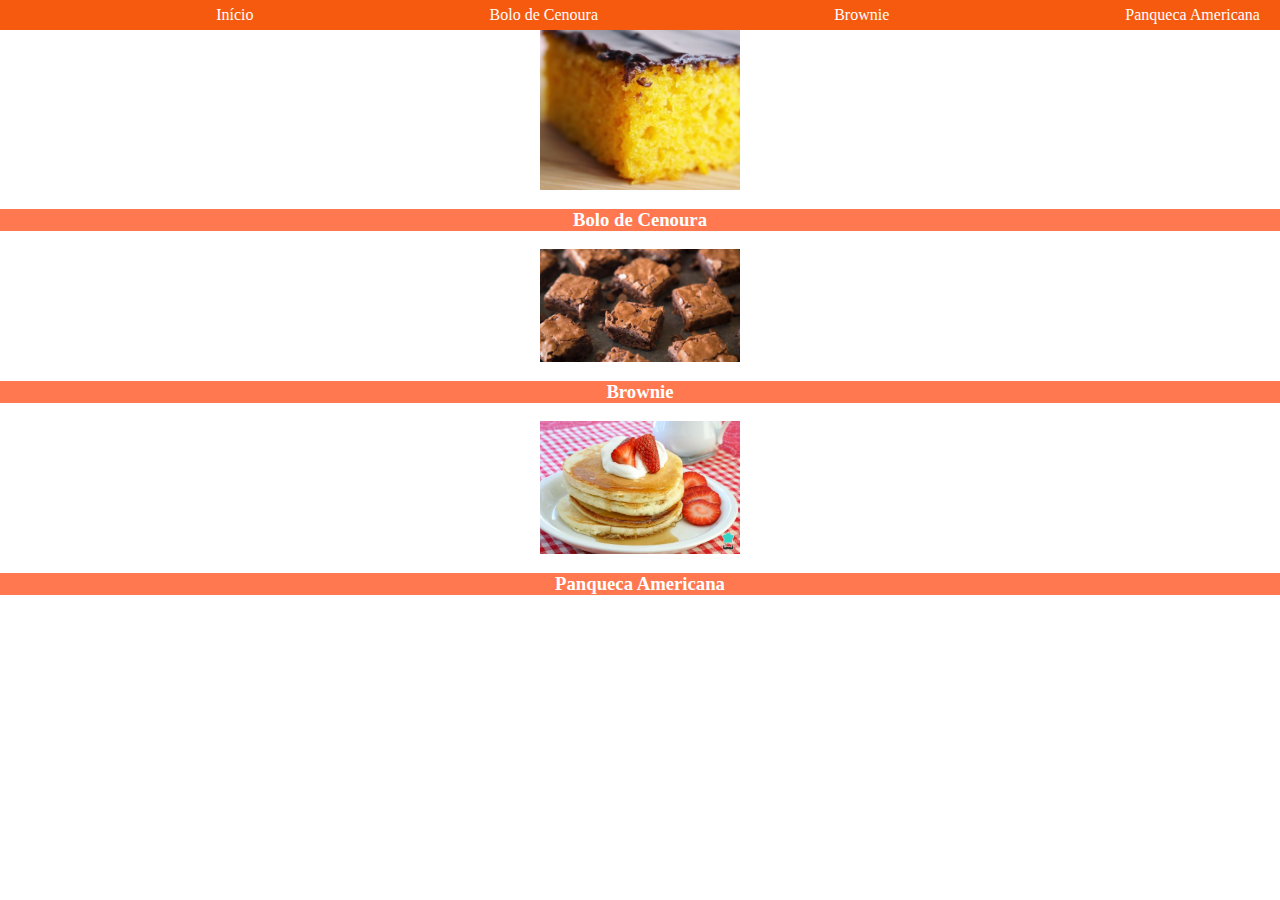
<file: index.html>
<!DOCTYPE html>
<html lang="en">
  <head>
    <meta charset="UTF-8" />
    <meta http-equiv="X-UA-Compatible" content="IE=edge" />
    <meta name="viewport" content="width=device-width, initial-scale=1.0" />
    <title>Receitas</title>
    <link rel="stylesheet" href="index.css" />
  </head>
  <body>
    <div class="app-bar">
      <a class="links">Início</a>
      <a href="./Bolo de Cenoura/bolo-de-cenoura.html" class="links">Bolo de Cenoura</a>
      <a href="./Brownie/brownie.html" class="links">Brownie</a>
      <a href="./Panqueca/panqueca-americana.html" class="links">Panqueca Americana</a>
    </div>

    <div class="laranja">
      <p>
        <img
          src="./Bolo de Cenoura/Bolo-de-cenoura.jpg"
          alt="Bolo de Cenoura"
        />
      </p>
      <a href="./Bolo de Cenoura/bolo-de-cenoura.html">
        <h3>Bolo de Cenoura</h3>
      </a>
    </div>

    <div class="chocolate">
      <p>
        <img src="./Brownie/brownie.jpg" alt="Brownie" />
      </p>
      <a href="./Brownie/brownie.html">
        <h3>Brownie</h3>
      </a>
    </div>

    <div class="mel">
      <p>
        <img src="./Panqueca/panqueca-americana.jpg" alt="Panqueca" />
      </p>
      <a href="./Panqueca/panqueca-americana.html">
        <h3>Panqueca Americana</h3>
      </a>
    </div>
  </body>
</html>
</file>
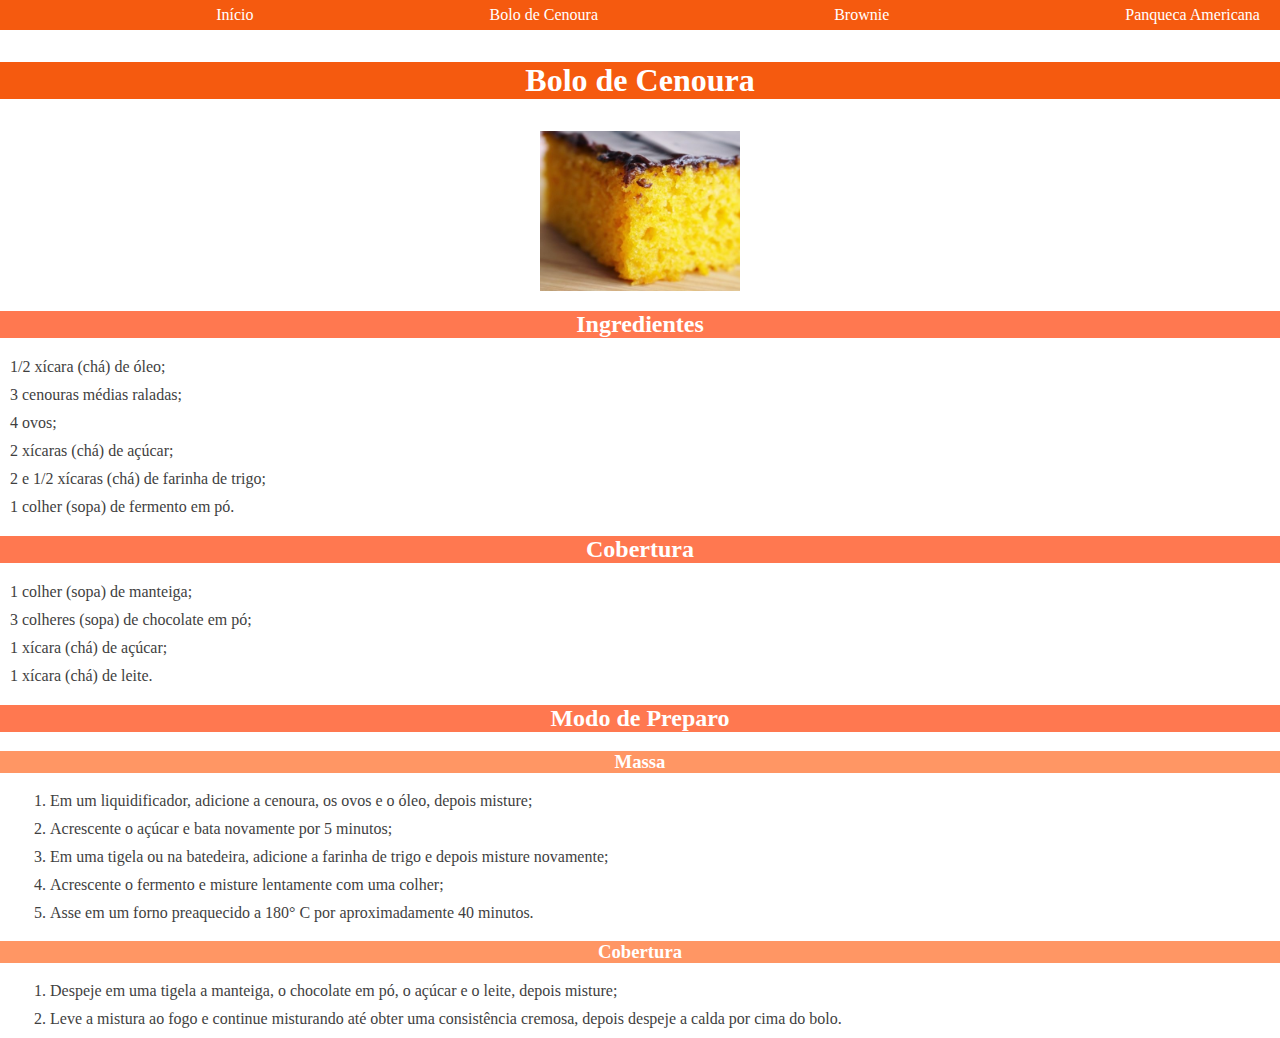
<file: Bolo de Cenoura/bolo-de-cenoura.html>
<!DOCTYPE html>
<html lang="en">
  <head>
    <meta charset="UTF-8" />
    <meta http-equiv="X-UA-Compatible" content="IE=edge" />
    <meta name="viewport" content="width=device-width, initial-scale=1.0" />
    <title>Receitas</title>
    <link rel="stylesheet" href="bolo.css" />
  </head>
  <body>
    <div class="app-bar">
      <a href="../index.html" class="links">Início</a>
      <a href="./bolo-de-cenoura.html" class="links">Bolo de Cenoura</a>
      <a href="../Brownie/brownie.html" class="links">Brownie</a>
      <a href="../Panqueca/panqueca-americana.html" class="links">Panqueca Americana</a>
    </div>

    <h1>Bolo de Cenoura</h1>
    
    <div class="laranja">
      <p>
        <img
          class="img"
          src="Bolo-de-cenoura.jpg"
          alt="Bolo de Cenoura com Chocolate"
        />
      </p>
    </div>

    <h2>Ingredientes</h2>

    <li>1/2 xícara (chá) de óleo;</li>
    <li>3 cenouras médias raladas;</li>
    <li>4 ovos;</li>
    <li>2 xícaras (chá) de açúcar;</li>
    <li>2 e 1/2 xícaras (chá) de farinha de trigo;</li>
    <li>1 colher (sopa) de fermento em pó.</li>

    <h2>Cobertura</h2>
    <li>1 colher (sopa) de manteiga;</li>
    <li>3 colheres (sopa) de chocolate em pó;</li>
    <li>1 xícara (chá) de açúcar;</li>
    <li>1 xícara (chá) de leite.</li>

    <h2>Modo de Preparo</h2>
    <h3>Massa</h3>
    <ol>
      <li>
        Em um liquidificador, adicione a cenoura, os ovos e o óleo, depois
        misture;
      </li>
      <li>Acrescente o açúcar e bata novamente por 5 minutos;</li>
      <li>
        Em uma tigela ou na batedeira, adicione a farinha de trigo e depois
        misture novamente;
      </li>
      <li>Acrescente o fermento e misture lentamente com uma colher;</li>
      <li>
        Asse em um forno preaquecido a 180° C por aproximadamente 40 minutos.
      </li>
    </ol>

    <h3>Cobertura</h3>
    <ol>
      <li>
        Despeje em uma tigela a manteiga, o chocolate em pó, o açúcar e o leite,
        depois misture;
      </li>
      <li>
        Leve a mistura ao fogo e continue misturando até obter uma consistência
        cremosa, depois despeje a calda por cima do bolo.
      </li>
    </ol>
  </body>
</html>
</file>
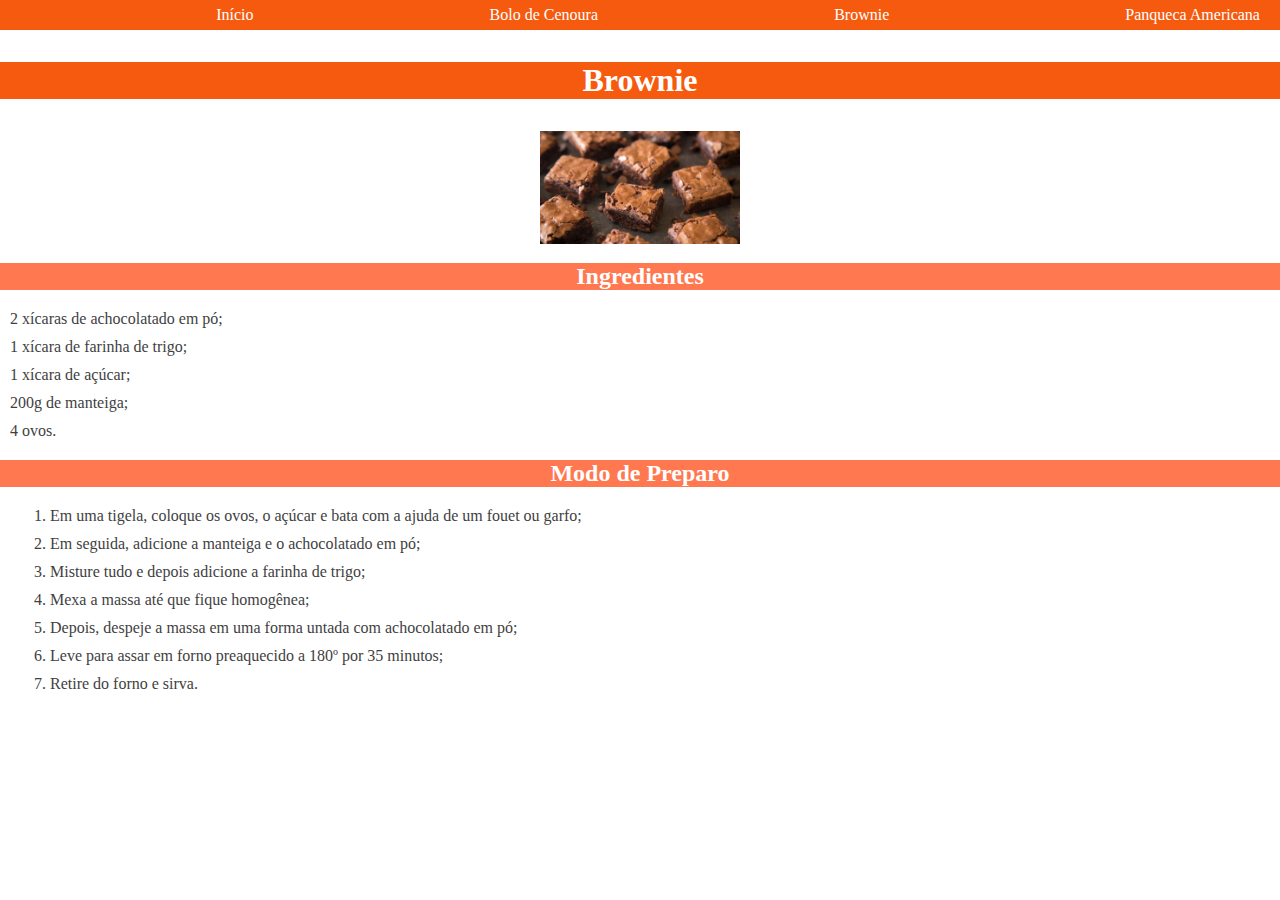
<file: Brownie/brownie.html>
<!DOCTYPE html>
<html lang="en">
  <head>
    <meta charset="UTF-8" />
    <meta http-equiv="X-UA-Compatible" content="IE=edge" />
    <meta name="viewport" content="width=device-width, initial-scale=1.0" />
    <title>Receitas</title>
    <link rel="stylesheet" href="brownie.css" />
  </head>
  <body>
    <div class="app-bar">
      <a href="../index.html" class="links">Início</a>
      <a href="../Bolo de Cenoura/bolo-de-cenoura.html" class="links">Bolo de Cenoura</a>
      <a href="./brownie.html" class="links">Brownie</a>
      <a href="../Panqueca/panqueca-americana.html" class="links">Panqueca Americana</a>
    </div>

    <h1>Brownie</h1>
    
    <div class="chocolate">
      <p>
        <img class="img" src="brownie.jpg" alt="Brownie" />
      </p>
    </div>

    <h2>Ingredientes</h2>
    <li>2 xícaras de achocolatado em pó;</li>
    <li>1 xícara de farinha de trigo;</li>
    <li>1 xícara de açúcar;</li>
    <li>200g de manteiga;</li>
    <li>4 ovos.</li>

    <h2>Modo de Preparo</h2>
    <ol>
      <li>
        Em uma tigela, coloque os ovos, o açúcar e bata com a ajuda de um fouet
        ou garfo;
      </li>
      <li>Em seguida, adicione a manteiga e o achocolatado em pó;</li>
      <li>Misture tudo e depois adicione a farinha de trigo;</li>
      <li>Mexa a massa até que fique homogênea;</li>
      <li>
        Depois, despeje a massa em uma forma untada com achocolatado em pó;
      </li>
      <li>Leve para assar em forno preaquecido a 180º por 35 minutos;</li>
      <li>Retire do forno e sirva.</li>
    </ol>
  </body>
</html>
</file>
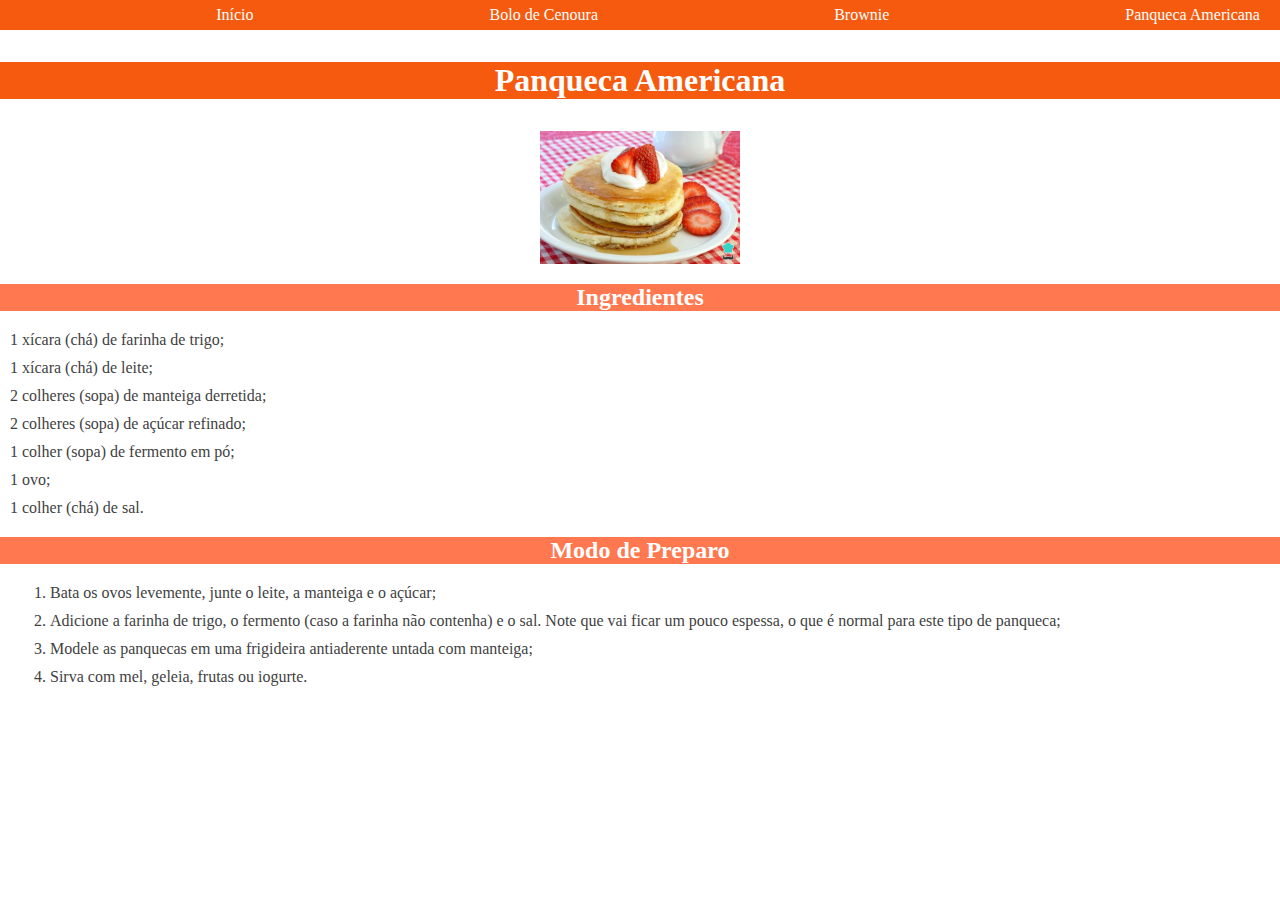
<file: Panqueca/panqueca-americana.html>
<!DOCTYPE html>
<html lang="en">
  <head>
    <meta charset="UTF-8" />
    <meta http-equiv="X-UA-Compatible" content="IE=edge" />
    <meta name="viewport" content="width=device-width, initial-scale=1.0" />
    <title>Receitas</title>
    <link rel="stylesheet" href="panqueca-americana.css" />
  </head>
  <body>
    <div class="app-bar">
        <a href="../index.html" class="links">Início</a>
        <a href="../Bolo de Cenoura/bolo-de-cenoura.html" class="links">Bolo de Cenoura</a>
        <a href="../Brownie/brownie.html" class="links">Brownie</a>
        <a href="./panqueca-americana.html" class="links">Panqueca Americana</a>
    </div>

    <h1>Panqueca Americana</h1>

    <div class="mel">
      <p>
        <img
          class="img"
          src="panqueca-americana.jpg"
          alt="Panqueca Americana"
        />
      </p>
    </div>

    <h2>Ingredientes</h2>
    <li>1 xícara (chá) de farinha de trigo;</li>
    <li>1 xícara (chá) de leite;</li>
    <li>2 colheres (sopa) de manteiga derretida;</li>
    <li>2 colheres (sopa) de açúcar refinado;</li>
    <li>1 colher (sopa) de fermento em pó;</li>
    <li>1 ovo;</li>
    <li>1 colher (chá) de sal.</li>

    <h2>Modo de Preparo</h2>
    <ol>
      <li>Bata os ovos levemente, junte o leite, a manteiga e o açúcar;</li>
      <li>
        Adicione a farinha de trigo, o fermento (caso a farinha não contenha) e
        o sal. Note que vai ficar um pouco espessa, o que é normal para este
        tipo de panqueca;
      </li>
      <li>
        Modele as panquecas em uma frigideira antiaderente untada com manteiga;
      </li>
      <li>Sirva com mel, geleia, frutas ou iogurte.</li>
    </ol>
  </body>
</html>
</file>
<file: index.css>
div {
    margin: 0;
    padding: 0;
    background-color: #eee;
}

.laranja {
    background-color: white;
}

.chocolate {
    background-color: white;
}

.mel {
    background-color: white;
}

p {
    margin: 0;
    background-color: white;
}

a {
    text-decoration: none;
}

body {
    margin: 0;
}
.app-bar {
    background: rgb(245, 90, 15);
    text-align: center;
    height: 30px;
    display: flex;
    align-items: center;
}

.links {
    color: white;
    font-family: Comic Sans MS, Comic Sans, cursive;
    text-align: center;
    margin: 1em auto;
    background: rgb(245, 90, 15);
    margin-right: 20px;
}

h3 {
    color: white;
    font-family: Comic Sans MS, Comic Sans, cursive;
    text-align: center;
    margin: 1em auto;
    background-size: 50%, 50%;
    background: rgb(300, 120, 80);
}

img {
    max-width: 200px;
    max-height: 200px;
    display: block;
    margin-left: auto;
    margin-right: auto;
}
</file>
<file: Bolo de Cenoura/bolo.css>
div {
    margin: 0;
    padding: 0;
    background: #eee;
}

p {
    margin: 0;
    background-color: white;
}

a {
    text-decoration: none;
}

body {
    margin: 0;
}
.app-bar {
    background: rgb(245, 90, 15);
    text-align: center;
    height: 30px;
    display: flex;
    align-items: center;
}

.links {
    color: white;
    font-family: Comic Sans MS, Comic Sans, cursive;
    text-align: center;
    margin: 1em auto;
    background: rgb(245, 90, 15);
    margin-right: 20px;
}

h1 {
    color: white;
    font-family: Comic Sans MS, Comic Sans, cursive;
    text-align: center;
    margin: 1em auto;
    background: rgb(245, 90, 15);
}

h2 {  
    background: rgb(300, 120, 80);
    color: white;
    font-family: Comic Sans MS, Comic Sans, cursive;
    text-align: center;
}

li {
    color: #3f3f3f;
    font-family: Comic Sans MS, Comic Sans, cursive;
    margin: 10px;
}

ol {
    color: #3f3f3f;
    font-family: Comic Sans MS, Comic Sans, cursive;
    margin: 0px;
}

h3 {
    background: rgb(350, 150, 100);
    color: white;
    font-family: Comic Sans MS, Comic Sans, cursive;
    text-align: center;
}

img {
    max-width: 200px;
    max-height: 200px;
    display: block;
    margin-left: auto;
    margin-right: auto;
}
</file>
<file: Brownie/brownie.css>
div {
    margin: 0;
    padding: 0;
    background: #eee;
}

p {
    margin: 0;
    background-color: white;
}

a {
    text-decoration: none;
}

body {
    margin: 0;
}
.app-bar {
    background: rgb(245, 90, 15);
    text-align: center;
    height: 30px;
    display: flex;
    align-items: center;
}

.links {
    color: white;
    font-family: Comic Sans MS, Comic Sans, cursive;
    text-align: center;
    margin: 1em auto;
    background: rgb(245, 90, 15);
    margin-right: 20px;
}

h1 {
    color: white;
    font-family: Comic Sans MS, Comic Sans, cursive;
    text-align: center;
    margin: 1em auto;
    background: rgb(245, 90, 15);
}

h2 {  
    background: rgb(300, 120, 80);
    color: white;
    font-family: Comic Sans MS, Comic Sans, cursive;
    text-align: center;
}

li {
    color: #3f3f3f;
    font-family: Comic Sans MS, Comic Sans, cursive;
    margin: 10px;
}

ol {
    color: #3f3f3f;
    font-family: Comic Sans MS, Comic Sans, cursive;
    margin: 0px;
}


img {
    max-width: 200px;
    max-height: 200px;
    display: block;
    margin-left: auto;
    margin-right: auto;
}
</file>
<file: Panqueca/panqueca-americana.css>
div {
    margin: 0;
    padding: 0;
    background: #eee;
}

p {
    margin: 0;
    background-color: white;
}

a {
    text-decoration: none;
}

body {
    margin: 0;
}

.app-bar {
    background: rgb(245, 90, 15);
    text-align: center;
    height: 30px;
    display: flex;
    align-items: center;
}

.links {
    color: white;
    font-family: Comic Sans MS, Comic Sans, cursive;
    text-align: center;
    margin: 1em auto;
    background: rgb(245, 90, 15);
    margin-right: 20px;
}

h1 {
    color: white;
    font-family: Comic Sans MS, Comic Sans, cursive;
    text-align: center;
    margin: 1em auto;
    background: rgb(245, 90, 15);
}

h2 {  
    background: rgb(300, 120, 80);
    color: white;
    font-family: Comic Sans MS, Comic Sans, cursive;
    text-align: center;
}

li {
    color: #3f3f3f;
    font-family: Comic Sans MS, Comic Sans, cursive;
    margin: 10px;
}

ol {
    color: #3f3f3f;
    font-family: Comic Sans MS, Comic Sans, cursive;
    margin: 0px;
}


img {
    max-width: 200px;
    max-height: 200px;
    display: block;
    margin-left: auto;
    margin-right: auto;
}
</file>
